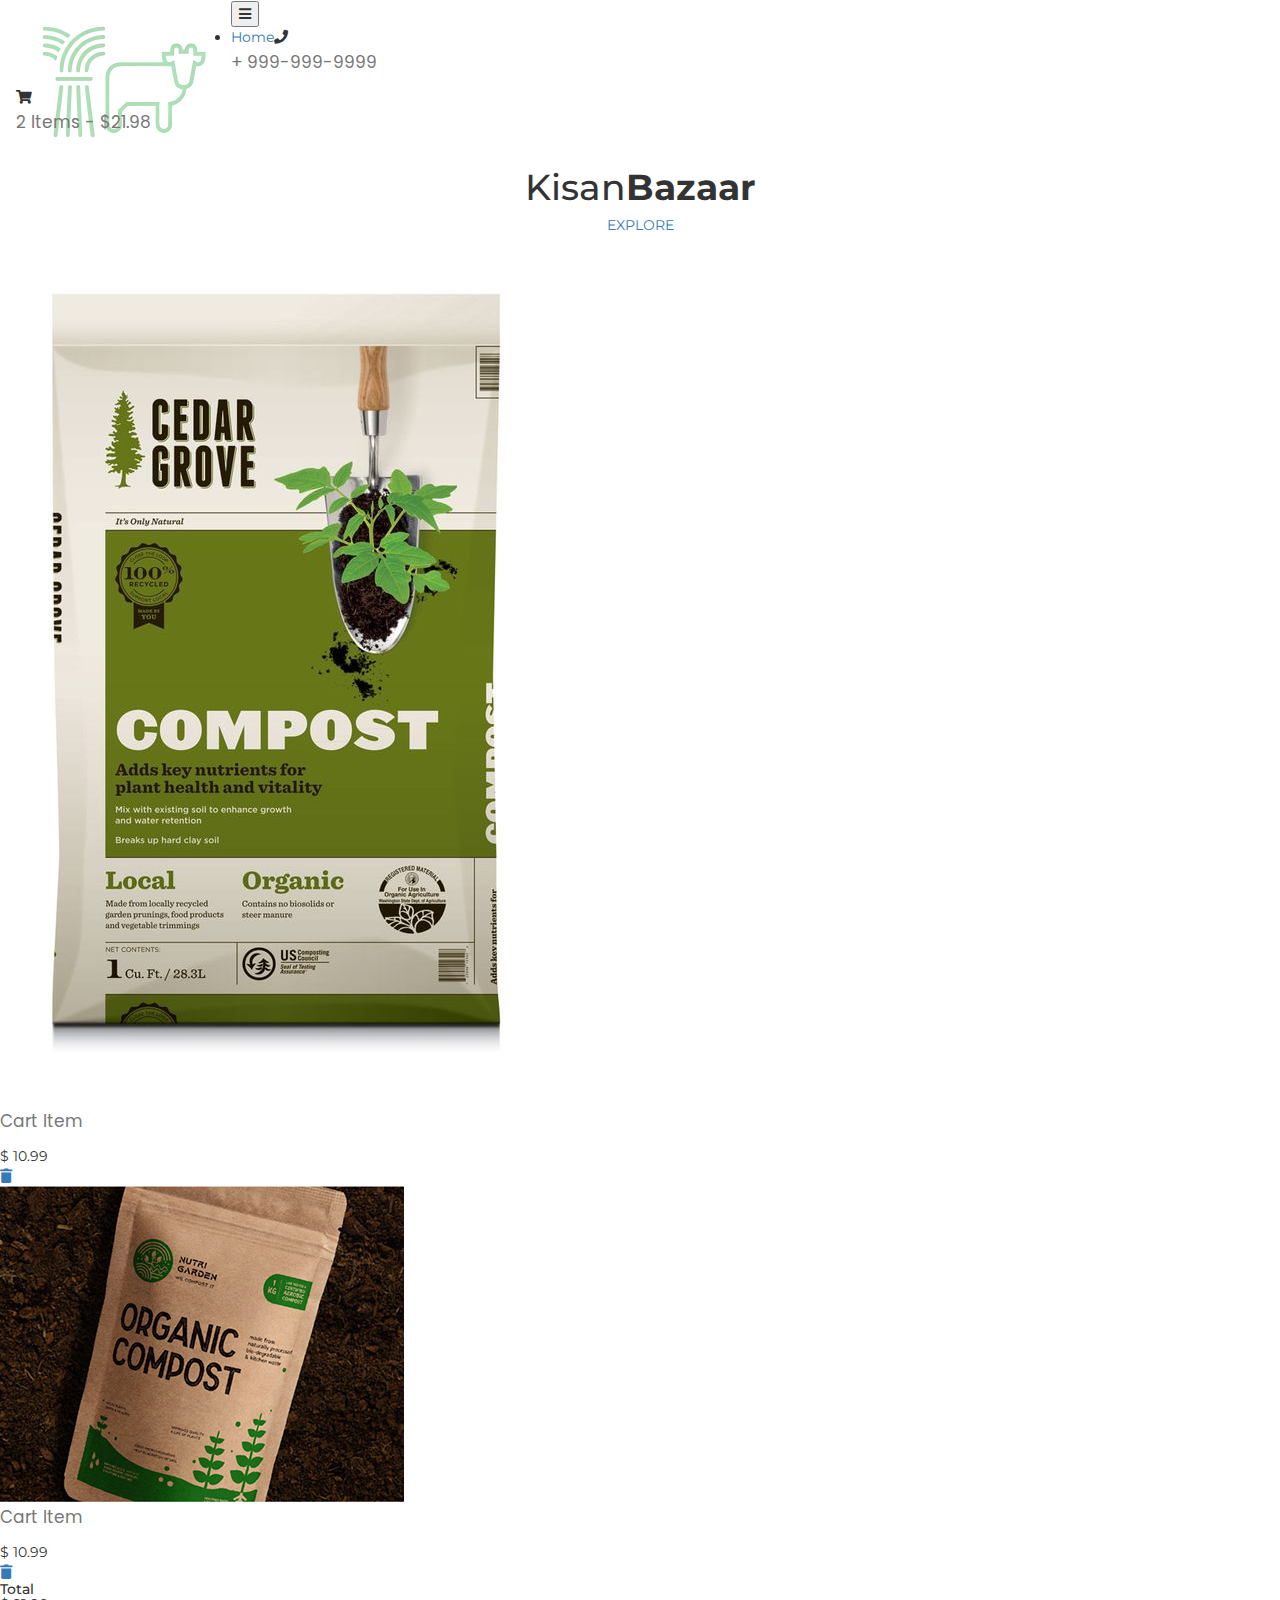
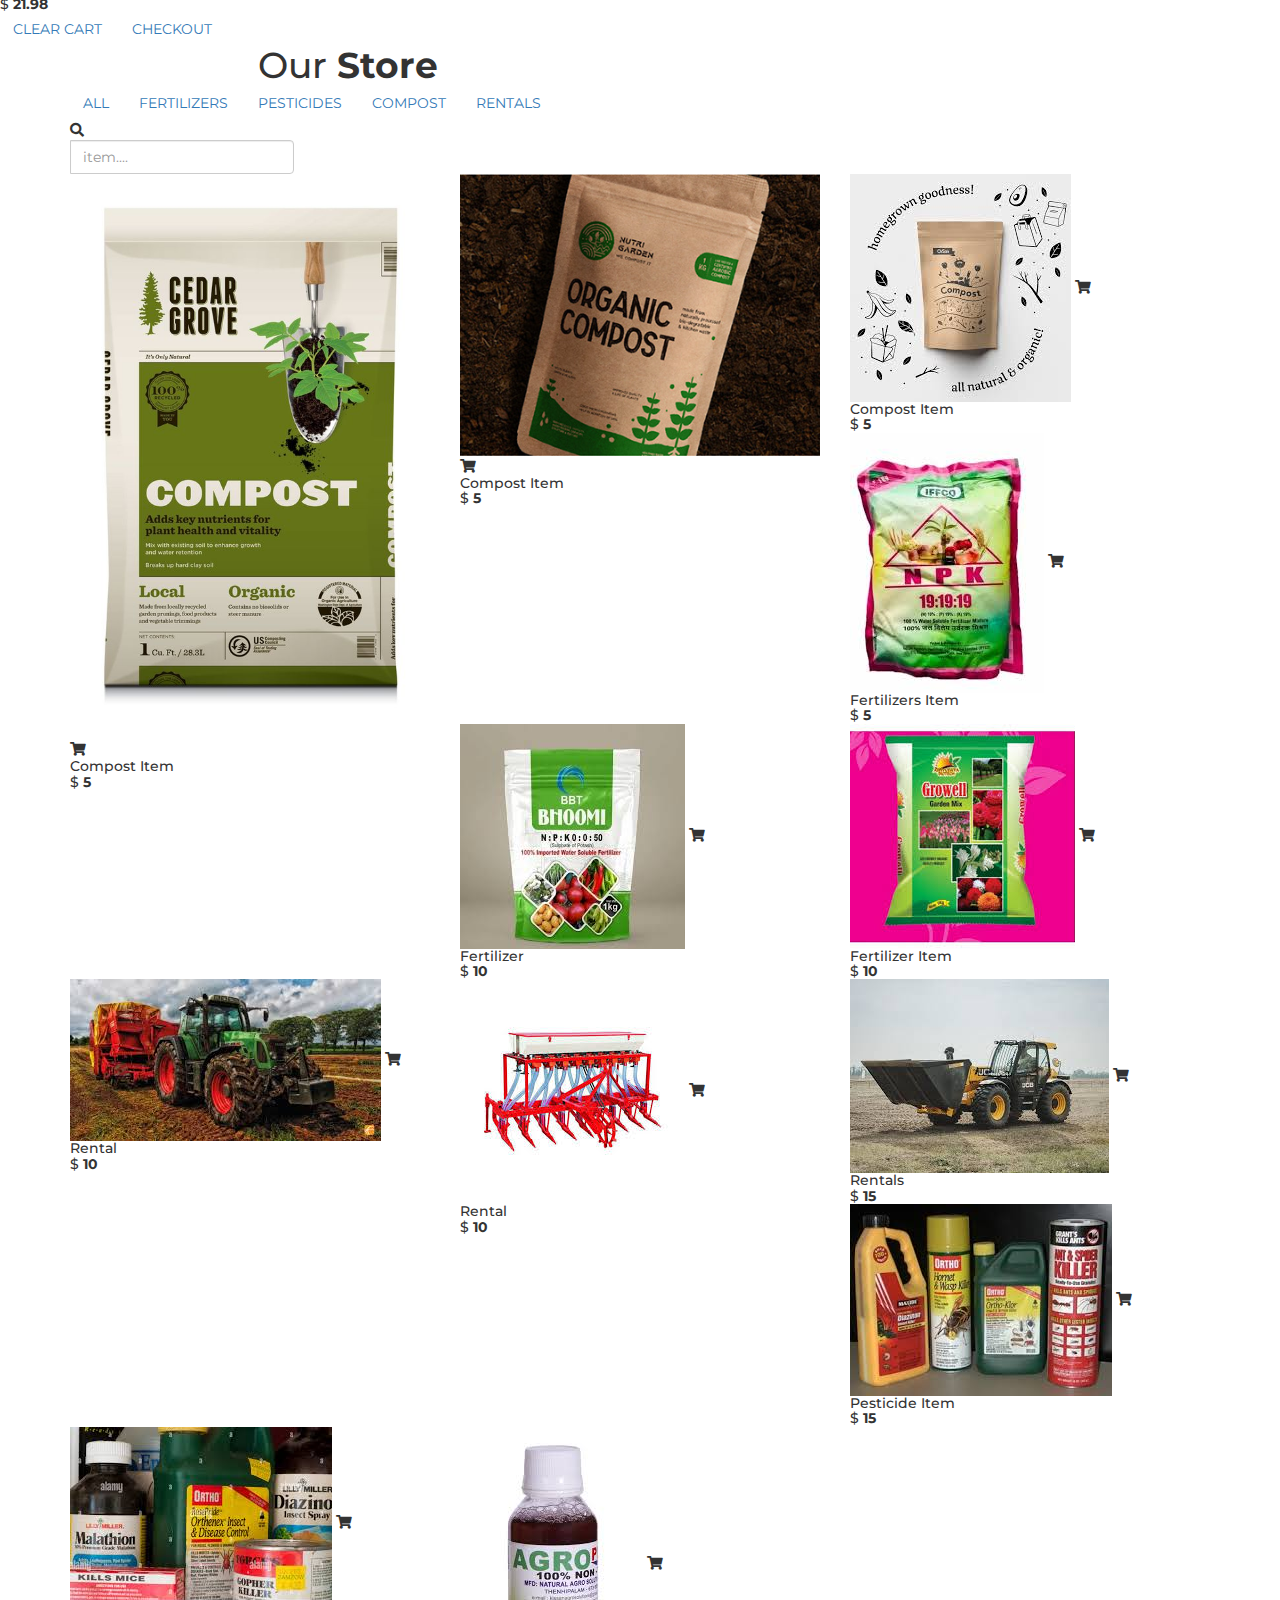
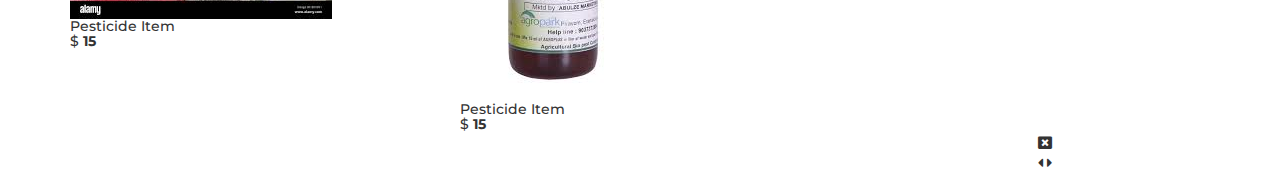
<file: shop/shop.html>
<!DOCTYPE html>
<html lang="en">

<head>
  <meta charset="UTF-8">
  <meta name="viewport" content="width=device-width, initial-scale=1.0">
  <meta http-equiv="X-UA-Compatible" content="ie=edge">
  <!-- bootstrap css -->
  <link rel="stylesheet" href="css/bootstrap.min.css">
  <!-- main css -->
  <link rel="stylesheet" href="css/style.css">

  <!-- font awesome -->
  <link rel="stylesheet" href="css/all.css">
  <title>Cart Project</title>
  <style>
  </style>
</head>

<body>
  <!-- header -->
  <header>
    <!-- navbar  -->
    <!-- 
https://www.iconfinder.com/icons/2427887/dessert_donut_doughnut_fat_sweets_icon
Creative Commons (Attribution 3.0 Unported);
https://www.iconfinder.com/korawan_m
     -->
    <nav class="navbar navbar-expand-lg px-4">
      <a class="navbar-brand" href="#"><img src="logo.png" alt=""></a>
      <button class="navbar-toggler" type="button" data-toggle="collapse" data-target="#myNav">
        <span class="toggler-icon"><i class="fas fa-bars"></i></span>
      </button>
      <div class="collapse navbar-collapse" id="myNav">
        <ul class="navbar-nav mx-auto text-capitalize">
          <li class="nav-item active">
            <a class="nav-link" href="../retailers/index.html">home</a>
          </li>
        </ul>
        <div class="nav-info-items d-none d-lg-flex ">
          <!-- single info -->
          <div class="nav-info align-items-center d-flex justify-content-between mx-lg-5">
            <span class="info-icon mx-lg-3"><i class="fas fa-phone"></i></span>
            <p class="mb-0">+ 999-999-9999</p>
          </div>
          <!-- end of single info -->
          <!-- single info -->
          <div id="cart-info" class="nav-info align-items-center cart-info d-flex justify-content-between mx-lg-5">
            <span class="cart-info__icon mr-lg-3"><i class="fas fa-shopping-cart"></i></span>
            <p class="mb-0 text-capitalize"><span id="item-count">2 </span> items - $<span class="item-total">10.49</span></p>
          </div>
          <!-- end of single info -->
        </div>
      </div>
    </nav>
    <!-- end of nav -->
    <!-- banner  -->
    <div class="container-fluid">
      <div class="row max-height justify-content-center align-items-center">
        <div class="col-10 mx-auto banner text-center">
          <h1 class="text-capitalize">Kisan<strong class="banner-title ">Bazaar</strong></h1>
          <a href="#store" class="btn banner-link text-uppercase my-2">explore</a>

        </div>
        <div id="cart" class="cart">
          <!-- cart item -->
          <div class="cart-item d-flex justify-content-between text-capitalize my-3">
            <img src="img-cart/compost1.jpg" class="img-fluid rounded-circle" id="item-img" alt="">
            <div class="item-text">

              <p id="cart-item-title" class="font-weight-bold mb-0">cart item</p>
              <span>$</span>
              <span id="cart-item-price" class="cart-item-price" class="mb-0">10.99</span>
            </div>
            <a href="#" id='cart-item-remove' class="cart-item-remove">
              <i class="fas fa-trash"></i>
            </a>
          </div>
          <!--end of  cart item -->
          <!-- cart item -->
          <div class="cart-item d-flex justify-content-between text-capitalize my-3">
            <img src="img-cart/compost2.jpg" class="img-fluid rounded-circle" id="item-img" alt="">
            <div class="cart-item-text">

              <p id="cart-item-title" class="font-weight-bold mb-0">cart item</p>
              <span>$</span>
              <span id="cart-item-price" class="cart-item-price" class="mb-0">10.99</span>
            </div>
            <a href="#" id='cart-item-remove' class="cart-item-remove">
              <i class="fas fa-trash"></i>
            </a>
          </div>
          <!--end of  cart item -->
          <!-- cart total -->
          <div class="cart-total-container d-flex justify-content-around text-capitalize mt-5">
            <h5>total</h5>
            <h5> $ <strong id="cart-total" class="font-weight-bold">10.00</strong> </h5>
          </div>
          <!--end cart total -->
          <!-- cart buttons -->
          <div class="cart-buttons-container mt-3 d-flex justify-content-between">
            <a href="#" id="clear-cart" class="btn btn-outline-secondary btn-black text-uppercase">clear cart</a>
            <a href="#" class="btn btn-outline-secondary text-uppercase btn-pink">checkout</a>
          </div>
          <!--end of  cart buttons -->
          <!--  -->
        </div>
      </div>
    </div>




    <!--end of  banner  -->
  </header>
  <!-- header -->

  <!-- store -->
  <section id="store" class="store py-5">
    <div class="container">
      <!-- section title -->
      <div class="row">
        <div class="col-10 mx-auto col-sm-6 text-center">
          <h1 class="text-capitalize">our <strong class="banner-title ">store</strong></h1>
        </div>
      </div>
      <!-- end of section title -->
      <!--filter buttons -->
      <div class="row">
        <div class=" col-lg-8 mx-auto d-flex justify-content-around my-2 sortBtn flex-wrap">
          <a href="#" class="btn btn-outline-secondary btn-black text-uppercase filter-btn m-2" data-filter="all"> all</a>
          <a href="#" class="btn btn-outline-secondary btn-black text-uppercase filter-btn m-2" data-filter="cakes">Fertilizers</a>
          <a href="#" class="btn btn-outline-secondary btn-black text-uppercase filter-btn m-2" data-filter="cupcakes">Pesticides</a>
          <a href="#" class="btn btn-outline-secondary btn-black text-uppercase filter-btn m-2" data-filter="compost">Compost</a>
          <a href="#" class="btn btn-outline-secondary btn-black text-uppercase filter-btn m-2" data-filter="doughnuts">Rentals</a>
        </div>
      </div>
      <!-- search box -->
      <div class="row">

        <div class="col-10 mx-auto col-md-6">
          <form>
            <div class="input-group mb-3">
              <div class="input-group-prepend ">
                <span class="input-group-text search-box" id="search-icon"><i class="fas fa-search"></i></span>
              </div>
              <input type="text" class="form-control" placeholder='item....' id="search-item">
            </div>

          </form>
        </div>
      </div>
      <!--end of filter buttons -->
      <!-- store  items-->
      <div class="row" class="store-items" id="store-items">
        <!-- single item -->
        <div class="col-10 col-sm-6 col-lg-4 mx-auto my-3 store-item sweets" data-item="compost">
          <div class="card ">
            <div class="img-container">
              <img src="img-cart/compost1.jpg" class="card-img-top store-img" alt="">
              <span class="store-item-icon">
                <i class="fas fa-shopping-cart"></i>
              </span>
            </div>
            <div class="card-body">
              <div class="card-text d-flex justify-content-between text-capitalize">
                <h5 id="store-item-name">compost item</h5>
                <h5 class="store-item-value">$ <strong id="store-item-price" class="font-weight-bold">5</strong></h5>

              </div>
            </div>


          </div>
          <!-- end of card-->
        </div>
        <!--end of single store item-->
        <!-- single item -->
        <div class="col-10 col-sm-6 col-lg-4 mx-auto my-3 store-item cupcakes" data-item="compost">
          <div class="card ">
            <div class="img-container">
              <img src="img-cart/compost2.jpg" class="card-img-top store-img" alt="">
              <span class="store-item-icon">
                <i class="fas fa-shopping-cart"></i>
              </span>
            </div>
            <div class="card-body">
              <div class="card-text d-flex justify-content-between text-capitalize">
                <h5 id="store-item-name">compost item</h5>
                <h5 class="store-item-value">$ <strong id="store-item-price" class="font-weight-bold">5</strong></h5>

              </div>
            </div>


          </div>
          <!-- end of card-->
        </div>
        <!--end of single store item-->
        <!-- single item -->
        <div class="col-10 col-sm-6 col-lg-4 mx-auto my-3 store-item cakes" data-item="compost">
          <div class="card ">
            <div class="img-container">
              <img src="img-cart/compost3.jfif" class="card-img-top store-img" alt="">
              <span class="store-item-icon">
                <i class="fas fa-shopping-cart"></i>
              </span>
            </div>
            <div class="card-body">
              <div class="card-text d-flex justify-content-between text-capitalize">
                <h5 id="store-item-name">compost item</h5>
                <h5 class="store-item-value">$ <strong id="store-item-price" class="font-weight-bold">5</strong></h5>

              </div>
            </div>


          </div>
          <!-- end of card-->
        </div>
        <!--end of single store item-->
        <!-- single item -->
        <div class="col-10 col-sm-6 col-lg-4 mx-auto my-3 store-item doughnuts" data-item="fertilizers">
          <div class="card ">
            <div class="img-container">
              <img src="img-cart/fertilizer-1.jpeg" class="card-img-top store-img" alt="">
              <span class="store-item-icon">
                <i class="fas fa-shopping-cart"></i>
              </span>
            </div>
            <div class="card-body">
              <div class="card-text d-flex justify-content-between text-capitalize">
                <h5 id="store-item-name">Fertilizers item</h5>
                <h5 class="store-item-value">$ <strong id="store-item-price" class="font-weight-bold">5</strong></h5>

              </div>
            </div>


          </div>
          <!-- end of card-->
        </div>
        <!--end of single store item-->
        <!-- single item -->
        <div class="col-10 col-sm-6 col-lg-4 mx-auto my-3 store-item sweets" data-item="fertilizers">
          <div class="card ">
            <div class="img-container">
              <img src="img-cart/fertilizer-2.jpeg" class="card-img-top store-img" alt="">
              <span class="store-item-icon">
                <i class="fas fa-shopping-cart"></i>
              </span>
            </div>
            <div class="card-body">
              <div class="card-text d-flex justify-content-between text-capitalize">
                <h5 id="store-item-name">Fertilizer</h5>
                <h5 class="store-item-value">$ <strong id="store-item-price" class="font-weight-bold">10</strong></h5>

              </div>
            </div>


          </div>
          <!-- end of card-->
        </div>
        <!--end of single store item-->
        <!-- single item -->
        <div class="col-10 col-sm-6 col-lg-4 mx-auto my-3 store-item cupcakes" data-item="cupcakes">
          <div class="card ">
            <div class="img-container">
              <img src="img-cart/fertilizer-3.jpeg" class="card-img-top store-img" alt="">
              <span class="store-item-icon">
                <i class="fas fa-shopping-cart"></i>
              </span>
            </div>
            <div class="card-body">
              <div class="card-text d-flex justify-content-between text-capitalize">
                <h5 id="store-item-name">Fertilizer item</h5>
                <h5 class="store-item-value">$ <strong id="store-item-price" class="font-weight-bold">10</strong></h5>

              </div>
            </div>


          </div>
          <!-- end of card-->
        </div>
        <!--end of single store item-->
        <!-- single item -->
        <div class="col-10 col-sm-6 col-lg-4 mx-auto my-3 store-item cakes" data-item="cakes">
          <div class="card ">
            <div class="img-container">
              <img src="img-cart/rental-1.jpeg" class="card-img-top store-img" alt="">
              <span class="store-item-icon">
                <i class="fas fa-shopping-cart"></i>
              </span>
            </div>
            <div class="card-body">
              <div class="card-text d-flex justify-content-between text-capitalize">
                <h5 id="store-item-name">Rental</h5>
                <h5 class="store-item-value">$ <strong id="store-item-price" class="font-weight-bold">10</strong></h5>

              </div>
            </div>


          </div>
          <!-- end of card-->
        </div>
        <!--end of single store item-->
        <!-- single item -->
        <div class="col-10 col-sm-6 col-lg-4 mx-auto my-3 store-item doughnuts" data-item="dougnuts">
          <div class="card ">
            <div class="img-container">
              <img src="img-cart/rental-2.jpeg" class="card-img-top store-img" alt="">
              <span class="store-item-icon">
                <i class="fas fa-shopping-cart"></i>
              </span>
            </div>
            <div class="card-body">
              <div class="card-text d-flex justify-content-between text-capitalize">
                <h5 id="store-item-name">Rental</h5>
                <h5 class="store-item-value">$ <strong id="store-item-price" class="font-weight-bold">10</strong></h5>

              </div>
            </div>


          </div>
          <!-- end of card-->
        </div>
        <!--end of single store item-->
        <!-- single item -->
        <div class="col-10 col-sm-6 col-lg-4 mx-auto my-3 store-item sweets" data-item="sweets">
          <div class="card ">
            <div class="img-container">
              <img src="img-cart/rental-3.jpeg" class="card-img-top store-img" alt="">
              <span class="store-item-icon">
                <i class="fas fa-shopping-cart"></i>
              </span>
            </div>
            <div class="card-body">
              <div class="card-text d-flex justify-content-between text-capitalize">
                <h5 id="store-item-name">Rentals</h5>
                <h5 class="store-item-value">$ <strong id="store-item-price" class="font-weight-bold">15</strong></h5>

              </div>
            </div>


          </div>
          <!-- end of card-->
        </div>
        <!--end of single store item-->
        <!-- single item -->
        <div class="col-10 col-sm-6 col-lg-4 mx-auto my-3 store-item cupcakes" data-item="cupcakes">
          <div class="card ">
            <div class="img-container">
              <img src="img-cart/pesticide-1.jpeg" class="card-img-top store-img" alt="">
              <span class="store-item-icon">
                <i class="fas fa-shopping-cart"></i>
              </span>
            </div>
            <div class="card-body">
              <div class="card-text d-flex justify-content-between text-capitalize">
                <h5 id="store-item-name">Pesticide item</h5>
                <h5 class="store-item-value">$ <strong id="store-item-price" class="font-weight-bold">15</strong></h5>

              </div>
            </div>


          </div>
          <!-- end of card-->
        </div>
        <!--end of single store item-->
        <!-- single item -->
        <div class="col-10 col-sm-6 col-lg-4 mx-auto my-3 store-item cakes" data-item="cakes">
          <div class="card ">
            <div class="img-container">
              <img src="img-cart/pesticide-2.jpeg" class="card-img-top store-img" alt="">
              <span class="store-item-icon">
                <i class="fas fa-shopping-cart"></i>
              </span>
            </div>
            <div class="card-body">
              <div class="card-text d-flex justify-content-between text-capitalize">
                <h5 id="store-item-name">Pesticide item</h5>
                <h5 class="store-item-value">$ <strong id="store-item-price" class="font-weight-bold">15</strong></h5>

              </div>
            </div>


          </div>
          <!-- end of card-->
        </div>
        <!--end of single store item-->
        <!-- single item -->
        <div class="col-10 col-sm-6 col-lg-4 mx-auto my-3 store-item doughnuts" data-item="dougnuts">
          <div class="card ">
            <div class="img-container">
              <img src="img-cart/pesticide-3.jpeg" class="card-img-top store-img" alt="">
              <span class="store-item-icon">
                <i class="fas fa-shopping-cart"></i>
              </span>
            </div>
            <div class="card-body">
              <div class="card-text d-flex justify-content-between text-capitalize">
                <h5 id="store-item-name">Pesticide item</h5>
                <h5 class="store-item-value">$ <strong id="store-item-price" class="font-weight-bold">15</strong></h5>

              </div>
            </div>


          </div>
          <!-- end of card-->
        </div>
        <!--end of single store item-->

      </div>
  </section>
  <!--end of store items -->


  <!-- modal-container -->
  <div class="container-fluid ">
    <div class="row lightbox-container align-items-center">
      <div class="col-10 col-md-10 mx-auto text-right lightbox-holder">
        <span class="lightbox-close"><i class="fas fa-window-close"></i></span>
        <div class="lightbox-item"></div>
        <span class="lightbox-control btnLeft"><i class="fas fa-caret-left"></i></span>
        <span class="lightbox-control btnRight"><i class="fas fa-caret-right"></i></span>
      </div>

    </div>
  </div>


  <!-- jquery -->
  <script src="js/jquery-3.3.1.min.js"></script>
  <!-- bootstrap js -->
  <script src="js/bootstrap.bundle.min.js"></script>
  <!-- script js -->
  <script src="js/app.js"></script>
</body>

</html>
</file>
<file: shop/css/style.css>
/* ====================
  Main Styles
=======================*/
@import url("https://fonts.googleapis.com/css?family=Montserrat:300,400,500,700|Poppins:400,700");
html, body {
	height: 100%;
	font-family: "Montserrat", sans-serif;
}
img {
	max-width: 100%;
}
h1, h2, h3, h4, h5, h6 {
	font-family: "Montserrat", sans-serif;
	padding: 0;
	margin: 0;
}
p {
	font-size: 17px;
	color: #777777;
	line-height: 30px;
	font-family: "Poppins", sans-serif;
}
a:hover, a:focus {
	text-decoration: none;
	outline: none;
}
li, ul {
	margin: 0;
	padding: 0;
}

body.fade-out {
    opacity: 0;
}



/*------------------
	Preloder
--------------------*/
#preloder {
	position: fixed;
	width: 100%;
	height: 100%;
	top: 0;
	left: 0;
	z-index: 999999;
	background: #f7f7f7;
}
.loader {
	width: 50px;
	height: 50px;
	border: 4px solid #000000;
	position: absolute;
	top: 50%;
	left: 50%;
	margin-top: -13px;
	margin-left: -13px;
	border-radius: 60px;
	border-left-color: #fff;
	-webkit-box-shadow: 0 0 30px rgba(0, 0, 0, 0.15);
	        box-shadow: 0 0 30px rgba(0, 0, 0, 0.15);
	animation: loader 0.8s linear infinite;
	-webkit-animation: loader 0.8s linear infinite;
}
@keyframes loader {
	0% {
		-webkit-transform: rotate(0deg);
		        transform: rotate(0deg);
	}
	50% {
		-webkit-transform: rotate(180deg);
		        transform: rotate(180deg);
	}
	100% {
		-webkit-transform: rotate(360deg);
		        transform: rotate(360deg);
	}
}
@-webkit-keyframes loader {
	0% {
		-webkit-transform: rotate(0deg);
	}
	50% {
		-webkit-transform: rotate(180deg);
	}
	100% {
		-webkit-transform: rotate(360deg);
	}
}
.main-warp {
	position: relative;
	z-index: 5;
	background: #fff;
}
.responsive {
	display: none;
}
.header-section {
	position: absolute;
	top: 0;
	left: 0;
	width: 100%;
	z-index: 999;
	background: rgba(255, 255, 255, 0);
	padding: 15px 50px;
	-webkit-transition: all 0.4s ease 0s;
	-o-transition: all 0.4s ease 0s;
	transition: all 0.4s ease 0s;
}
.header-section .logo {
	display: inline-block;
	/* float: left; */
}
.header-section .logo img {
	width: auto;
	-webkit-transition: all 0.3s ease 0s;
	-o-transition: all 0.3s ease 0s;
	transition: all 0.3s ease 0s;
}
.header-section .menu-list {
	list-style: none;
	float: right;
	margin-top: 8px;
}
.header-section .menu-list li {
	display: inline;
}
.header-section .menu-list li a {
	display: inline-block;
	padding: 10px;
	color: #a0a0a0;
	position: relative;
	font-family: "Poppins", sans-serif;
	text-transform: uppercase;
	font-size: 12px;
	letter-spacing: 0.09em;
	-webkit-transition: all 0.3s ease 0s;
	-o-transition: all 0.3s ease 0s;
	transition: all 0.3s ease 0s;
}
.header-section .menu-list li a:hover {
	color: #fff;
}
.header-section .menu-list .current a {
	color: #fff;
}
.header-section.sticky {
	position: fixed;
	background: #000;
	padding: 10px 30px;
}
.header-section.sticky .logo img {
	height: 55px;
}



/* Responsive
==================================================*/

/* Tablet desktop :768px. */
@media only screen and (min-width: 768px) and (max-width: 991px) {
	.about-img {
		margin-bottom: 20px;
	}
	.service-item {
		margin-bottom: 30px;
	}
	.skill {
		margin-top: 20px;
	}
}

/* Large Mobile :480px. */
@media only screen and (max-width: 767px) {
	.service-item {
		margin-bottom: 30px;
	}
	.resume-item .resume-left {
		text-align: left;
	}
	.header-section {
		padding: 10px 30px;
	}
	.header-section.bgc {
		background: #000;
	}
	.header-section.bgc .logo {
		margin-bottom: 10px;
	}
	.header-section .menu-list {
		display: none;
		float: none;
		clear: both;
		border-top: 1px solid #222;
	}
	.header-section .menu-list li {
		display: inline;
	}
	.header-section .menu-list li a {
		display: block;
		padding: 10px;
	}
	.header-section .menu-list li a:after {
		left: 0%;
	}
	.header-section .menu-list li a:hover:after {
		width: 10px;
		margin-left: 10px;
	}
	.header-section .menu-list .current a:after {
		margin-left: 10px;
	}
	.responsive {
		display: block;
		color: #fff;
		font-size: 30px;
		position: absolute;
		top: 8px;
		right: 10px;
	}
}

/* small mobile :320px. */
@media only screen and (max-width: 479px) {
	.intro-inner .intro-content h2 {
		font-size: 27px;
	}
}

/* cart hover */

.cart-container {
	position: relative;
	display: inline-block;
	cursor: pointer;
}

.cart-icon {
	font-size: 30px; /* Adjust the icon size as needed */
}

.cart-text {
	font-size: 8px;
	position: absolute;
	top: 100%;
	transform: translateY(-50%);
	background-color: #333;
	color: white;
	padding: 5px 10px;
	white-space: nowrap;
	border-radius: 5px;
	opacity: 0;
	transition: opacity 0.3s ease-in-out;
	margin-left: 10px; /* Add some space between the icon and text */
}

.cart-container:hover .cart-text {
	opacity: 1;
}

/* buttons */
.Olamilekan-button-1 {
    background-color: #333333;
    color: #fff;
    border: none;
    padding: 1em 2.5em;
    position: relative;
    cursor: pointer;
    font-size: 1.2rem;
    font-weight: 600;
}

.Olamilekan-button-1::before {
    content: 'fill Text';
    display: grid;
    place-items: center;
    color: #333333;
    position: absolute;
    inset: 0;
    background-color: cyan;
    font-family: inherit;
    clip-path: circle(50% at -100% 0);
    transition: clip-path 400ms linear;
    font-size: 1.2rem;
    font-weight: 600;
}

.Olamilekan-button-1:hover::before {
    clip-path: circle(200% at 0 0);
}
/* shop */
.intro-section {
	color: white;
	top: 40%;
	height: 100%;
	position: relative;
	z-index: 6;
}

.prod-img{
	height: 100%;
	width: 100%;
	object-fit: cover;
}
</file>
